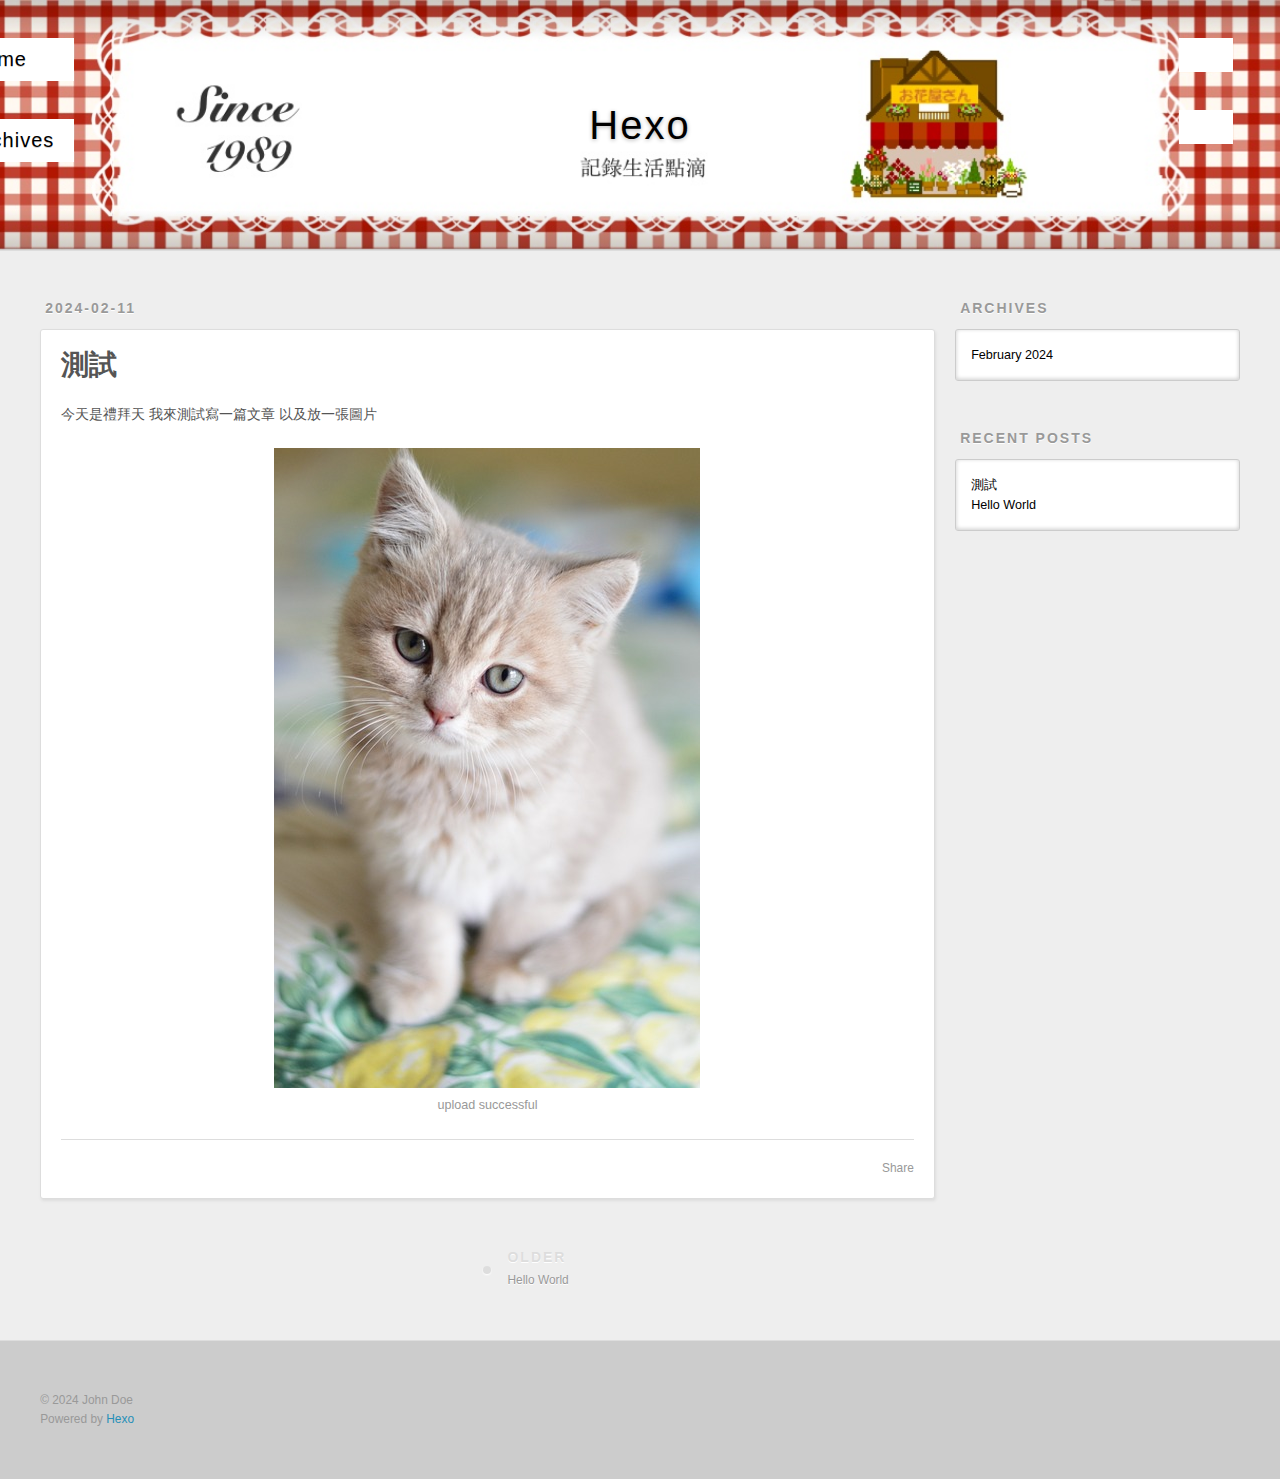
<file: 2024/02/11/Hello-World-0/index.html>
<!DOCTYPE html>
<html>
<head>
  <meta charset="utf-8">
  
  
  <title>測試 | Hexo</title>
  <meta name="viewport" content="width=device-width, initial-scale=1, shrink-to-fit=no">
  <meta name="description" content="今天是禮拜天 我來測試寫一篇文章 以及放一張圖片">
<meta property="og:type" content="article">
<meta property="og:title" content="測試">
<meta property="og:url" content="https://jayljill1989.github.io/2024/02/11/Hello-World-0/index.html">
<meta property="og:site_name" content="Hexo">
<meta property="og:description" content="今天是禮拜天 我來測試寫一篇文章 以及放一張圖片">
<meta property="og:locale" content="en_US">
<meta property="og:image" content="https://jayljill1989.github.io/images/pasted-0.png">
<meta property="article:published_time" content="2024-02-11T05:28:00.000Z">
<meta property="article:modified_time" content="2024-03-17T23:55:27.861Z">
<meta property="article:author" content="John Doe">
<meta name="twitter:card" content="summary">
<meta name="twitter:image" content="https://jayljill1989.github.io/images/pasted-0.png">
  
    <link rel="alternate" href="/atom.xml" title="Hexo" type="application/atom+xml">
  
  
    <link rel="shortcut icon" href="/favicon.png">
  
  
  
<link rel="stylesheet" href="/css/style.css">

  
    
<link rel="stylesheet" href="/fancybox/jquery.fancybox.min.css">

  
  
<meta name="generator" content="Hexo 7.1.1"></head>

<body>
  <div id="container">
    <div id="wrap">
      <header id="header">
  <div id="banner"></div>
  <div id="header-outer" class="outer">
    <div id="header-title" class="inner">
      <h1 id="logo-wrap">
        <a href="/" id="logo">Hexo</a>
      </h1>
      
    </div>
    <div id="header-inner" class="inner">
      <nav id="main-nav">
        <a id="main-nav-toggle" class="nav-icon"><span class="fa fa-bars"></span></a>
        
          <a class="main-nav-link" href="/">Home</a>
        
          <a class="main-nav-link" href="/archives">Archives</a>
        
      </nav>
      <nav id="sub-nav">
        
        
          <a class="nav-icon" href="/atom.xml" title="RSS Feed"><span class="fa fa-rss"></span></a>
        
        <a class="nav-icon nav-search-btn" title="Search"><span class="fa fa-search"></span></a>
      </nav>
      <div id="search-form-wrap">
        <form action="//google.com/search" method="get" accept-charset="UTF-8" class="search-form"><input type="search" name="q" class="search-form-input" placeholder="Search"><button type="submit" class="search-form-submit">&#xF002;</button><input type="hidden" name="sitesearch" value="https://jayljill1989.github.io"></form>
      </div>
    </div>
  </div>
</header>

      <div class="outer">
        <section id="main"><article id="post-Hello-World-0" class="h-entry article article-type-post" itemprop="blogPost" itemscope itemtype="https://schema.org/BlogPosting">
  <div class="article-meta">
    <a href="/2024/02/11/Hello-World-0/" class="article-date">
  <time class="dt-published" datetime="2024-02-11T05:28:00.000Z" itemprop="datePublished">2024-02-11</time>
</a>
    
  </div>
  <div class="article-inner">
    
    
      <header class="article-header">
        
  
    <h1 class="p-name article-title" itemprop="headline name">
      測試
    </h1>
  

      </header>
    
    <div class="e-content article-entry" itemprop="articleBody">
      
        <p>今天是禮拜天 我來測試寫一篇文章 以及放一張圖片</p>
<p><img src="/images/pasted-0.png" alt="upload successful"></p>

      
    </div>
    <footer class="article-footer">
      <a data-url="https://jayljill1989.github.io/2024/02/11/Hello-World-0/" data-id="cltw9d7zr0001zt97a43scy5u" data-title="測試" class="article-share-link"><span class="fa fa-share">Share</span></a>
      
      
      
    </footer>
  </div>
  
    
<nav id="article-nav">
  
  
    <a href="/2024/02/11/hello-world/" id="article-nav-older" class="article-nav-link-wrap">
      <strong class="article-nav-caption">Older</strong>
      <div class="article-nav-title">Hello World</div>
    </a>
  
</nav>

  
</article>


</section>
        
          <aside id="sidebar">
  
    

  
    

  
    
  
    
  <div class="widget-wrap">
    <h3 class="widget-title">Archives</h3>
    <div class="widget">
      <ul class="archive-list"><li class="archive-list-item"><a class="archive-list-link" href="/archives/2024/02/">February 2024</a></li></ul>
    </div>
  </div>


  
    
  <div class="widget-wrap">
    <h3 class="widget-title">Recent Posts</h3>
    <div class="widget">
      <ul>
        
          <li>
            <a href="/2024/02/11/Hello-World-0/">測試</a>
          </li>
        
          <li>
            <a href="/2024/02/11/hello-world/">Hello World</a>
          </li>
        
      </ul>
    </div>
  </div>

  
</aside>
        
      </div>
      <footer id="footer">
  
  <div class="outer">
    <div id="footer-info" class="inner">
      
      &copy; 2024 John Doe<br>
      Powered by <a href="https://hexo.io/" target="_blank">Hexo</a>
    </div>
  </div>
</footer>

    </div>
    <nav id="mobile-nav">
  
    <a href="/" class="mobile-nav-link">Home</a>
  
    <a href="/archives" class="mobile-nav-link">Archives</a>
  
</nav>
    


<script src="/js/jquery-3.6.4.min.js"></script>



  
<script src="/fancybox/jquery.fancybox.min.js"></script>




<script src="/js/script.js"></script>





  </div>
</body>
</html>
</file>
<file: css/style.css>
body {
  width: 100%;
}
body:before,
body:after {
  content: "";
  display: table;
}
body:after {
  clear: both;
}
html,
body,
div,
span,
applet,
object,
iframe,
h1,
h2,
h3,
h4,
h5,
h6,
p,
blockquote,
pre,
a,
abbr,
acronym,
address,
big,
cite,
code,
del,
dfn,
em,
img,
ins,
kbd,
q,
s,
samp,
small,
strike,
strong,
sub,
sup,
tt,
var,
dl,
dt,
dd,
ol,
ul,
li,
fieldset,
form,
label,
legend,
table,
caption,
tbody,
tfoot,
thead,
tr,
th,
td {
  margin: 0;
  padding: 0;
  border: 0;
  outline: 0;
  font-weight: inherit;
  font-style: inherit;
  font-family: inherit;
  font-size: 100%;
  vertical-align: baseline;
}
body {
  line-height: 1;
  color: #000;
  background: #fff;
}
ol,
ul {
  list-style: none;
}
table {
  border-collapse: separate;
  border-spacing: 0;
  vertical-align: middle;
}
caption,
th,
td {
  text-align: left;
  font-weight: normal;
  vertical-align: middle;
}
a img {
  border: none;
}
input,
button {
  margin: 0;
  padding: 0;
}
input::-moz-focus-inner,
button::-moz-focus-inner {
  border: 0;
  padding: 0;
}
html,
body,
#container {
  height: 100%;
}
body {
  background: #eee;
  font: 14px -apple-system, BlinkMacSystemFont, "Segoe UI", "Roboto", "Oxygen", "Ubuntu", "Cantarell", "Fira Sans", "Droid Sans", "Helvetica Neue", sans-serif;
  -webkit-text-size-adjust: 100%;
}
.outer {
  max-width: 1220px;
  margin: 0 auto;
  padding: 0 20px;
}
.outer:before,
.outer:after {
  content: "";
  display: table;
}
.outer:after {
  clear: both;
}
.inner {
  display: inline;
  float: left;
  width: 98.33333333333333%;
  margin: 0 0.833333333333333%;
}
.left,
.alignleft {
  float: left;
}
.right,
.alignright {
  float: right;
}
.clear {
  clear: both;
}
#container {
  position: relative;
}
.mobile-nav-on {
  overflow: hidden;
}
#wrap {
  height: 100%;
  width: 100%;
  position: absolute;
  top: 0;
  left: 0;
  -webkit-transition: 0.2s ease-out;
  -moz-transition: 0.2s ease-out;
  -ms-transition: 0.2s ease-out;
  transition: 0.2s ease-out;
  z-index: 1;
  background: #eee;
}
.mobile-nav-on #wrap {
  left: 280px;
}
@media screen and (min-width: 768px) {
  #main {
    display: inline;
    float: left;
    width: 73.33333333333333%;
    margin: 0 0.833333333333333%;
  }
}
.article-date,
.article-category-link,
.archive-year,
.widget-title {
  text-decoration: none;
  text-transform: uppercase;
  letter-spacing: 2px;
  color: #999;
  margin-bottom: 1em;
  margin-left: 5px;
  line-height: 1em;
  text-shadow: 0 1px #fff;
  font-weight: bold;
}
.article-inner,
.archive-article-inner {
  background: #fff;
  -webkit-box-shadow: 1px 2px 3px #ddd;
  box-shadow: 1px 2px 3px #ddd;
  border: 1px solid #ddd;
  border-radius: 3px;
}
.article-entry h1,
.widget h1 {
  font-size: 2em;
}
.article-entry h2,
.widget h2 {
  font-size: 1.5em;
}
.article-entry h3,
.widget h3 {
  font-size: 1.3em;
}
.article-entry h4,
.widget h4 {
  font-size: 1.2em;
}
.article-entry h5,
.widget h5 {
  font-size: 1em;
}
.article-entry h6,
.widget h6 {
  font-size: 1em;
  color: #999;
}
.article-entry hr,
.widget hr {
  border: 1px dashed #ddd;
}
.article-entry strong,
.widget strong {
  font-weight: bold;
}
.article-entry em,
.widget em,
.article-entry cite,
.widget cite {
  font-style: italic;
}
.article-entry sup,
.widget sup,
.article-entry sub,
.widget sub {
  font-size: 0.75em;
  line-height: 0;
  position: relative;
  vertical-align: baseline;
}
.article-entry sup,
.widget sup {
  top: -0.5em;
}
.article-entry sub,
.widget sub {
  bottom: -0.2em;
}
.article-entry small,
.widget small {
  font-size: 0.85em;
}
.article-entry acronym,
.widget acronym,
.article-entry abbr,
.widget abbr {
  border-bottom: 1px dotted;
}
.article-entry ul,
.widget ul,
.article-entry ol,
.widget ol,
.article-entry dl,
.widget dl {
  margin: 0 20px;
  line-height: 1.6em;
}
.article-entry ul ul,
.widget ul ul,
.article-entry ol ul,
.widget ol ul,
.article-entry ul ol,
.widget ul ol,
.article-entry ol ol,
.widget ol ol {
  margin-top: 0;
  margin-bottom: 0;
}
.article-entry ul,
.widget ul {
  list-style: disc;
}
.article-entry ol,
.widget ol {
  list-style: decimal;
}
.article-entry dt,
.widget dt {
  font-weight: bold;
}
#header {
  height: 250px;
  position: relative;
  border-bottom: 1px solid #ddd;
}
#header:before,
#header:after {
  content: "";
  position: absolute;
  left: 0;
  right: 0;
  height: 40px;
}
#header:before {
  top: 0;
  background: -webkit-linear-gradient(rgba(0,0,0,0.2), transparent);
  background: -moz-linear-gradient(rgba(0,0,0,0.2), transparent);
  background: -ms-linear-gradient(rgba(0,0,0,0.2), transparent);
  background: linear-gradient(rgba(0,0,0,0.2), transparent);
}
#header:after {
  bottom: 0;
  background: -webkit-linear-gradient(transparent, rgba(0,0,0,0.2));
  background: -moz-linear-gradient(transparent, rgba(0,0,0,0.2));
  background: -ms-linear-gradient(transparent, rgba(0,0,0,0.2));
  background: linear-gradient(transparent, rgba(0,0,0,0.2));
}
#header-outer {
  height: 100%;
  position: relative;
}
#header-inner {
  position: relative;
/*  overflow: hidden;*/
}
#banner {
  position: absolute;
  top: 0;
  left: 0;
  width: 100%;
  height: 100%;
  background: url("images/banner.jpg") center #000;
  background-size: cover;
  z-index: -1;
}
#header-title {
  text-align: center;
  height: 40px;
  position: absolute;
  top: 50%;
  left: 0;
  margin-top: -20px;
}
#logo,
#subtitle {
  text-decoration: none;
  color: #000;
  font-weight: 200;
  text-shadow: 0 1px 4px rgba(0,0,0,0.3);
}
#logo {
  font-size: 40px;
  line-height: 40px;
  letter-spacing: 2px;
}
#subtitle {
  font-size: 16px;
  line-height: 16px;
  letter-spacing: 1px;
}
#subtitle-wrap {
  margin-top: 16px;
}
#main-nav {
  float: left;
  margin-left: -15px;
}
.nav-icon,
.main-nav-link {
  color: #fff;
  opacity: 1;
  text-decoration: none;
  text-shadow: 0 1px rgba(0,0,0,0.2);
  -webkit-transition: opacity 0.2s;
  -moz-transition: opacity 0.2s;
  -ms-transition: opacity 0.2s;
  transition: opacity 0.2s;
  display: block;
  padding: 10px 20px !important;
  background: white !important;
  margin-left: -2cm; /* 距離左側邊界 2cm */
  margin-top: 1cm; /* 距離上側邊界 2cm */
}

.adjust{
  position: absolute !important;
  top: -30px !important;
  left: -100px !important;
  right: 0;
}
.nav-icon:hover,
.main-nav-link:hover {
  opacity: 0.7;
}
.nav-icon {
  text-align: center;
  font-size: 14px;
  width: 14px;
  height: 14px;
  padding: 20px 15px;
  position: relative;
  cursor: pointer;
}
.main-nav-link {
  font-size: 20px;
  color: #000;
  font-weight: 300;
  letter-spacing: 1px;
}
@media screen and (max-width: 479px) {
  .main-nav-link {
    display: none;
  }
}
#main-nav-toggle {
  display: none;
}
@media screen and (max-width: 479px) {
  #main-nav-toggle {
    display: block;
  }
}
#sub-nav {
  float: right;
  margin-right: -15px;
}
#search-form-wrap {
  position: absolute;
  top: 15px;
  width: 150px;
  height: 30px;
  right: -150px;
  opacity: 0;
  -webkit-transition: 0.2s ease-out;
  -moz-transition: 0.2s ease-out;
  -ms-transition: 0.2s ease-out;
  transition: 0.2s ease-out;
}
#search-form-wrap.on {
  opacity: 1;
  right: 0;
}
@media screen and (max-width: 479px) {
  #search-form-wrap {
    width: 100%;
    right: -100%;
  }
}
.search-form {
  position: absolute;
  top: 0;
  left: 0;
  right: 0;
  background: #fff;
  padding: 5px 15px;
  border-radius: 15px;
  -webkit-box-shadow: 0 0 10px rgba(0,0,0,0.3);
  box-shadow: 0 0 10px rgba(0,0,0,0.3);
}
.search-form-input {
  border: none;
  background: none;
  color: #555;
  width: 100%;
  font: 13px -apple-system, BlinkMacSystemFont, "Segoe UI", "Roboto", "Oxygen", "Ubuntu", "Cantarell", "Fira Sans", "Droid Sans", "Helvetica Neue", sans-serif;
  outline: none;
}
.search-form-input::-webkit-search-results-decoration,
.search-form-input::-webkit-search-cancel-button {
  -webkit-appearance: none;
}
.search-form-submit {
  position: absolute;
  top: 50%;
  right: 10px;
  margin-top: -7px;
  font: 13px ForkAwesome;
  border: none;
  background: none;
  color: #bbb;
  cursor: pointer;
}
.search-form-submit:hover,
.search-form-submit:focus {
  color: #777;
}
.article {
  margin: 50px 0;
}
.article-inner {
  overflow: hidden;
}
.article-meta:before,
.article-meta:after {
  content: "";
  display: table;
}
.article-meta:after {
  clear: both;
}
.article-date {
  float: left;
}
.article-category {
  float: left;
  line-height: 1em;
  color: #ccc;
  text-shadow: 0 1px #fff;
  margin-left: 8px;
}
.article-category:before {
  content: "\2022";
}
.article-category-link {
  margin: 0 12px 1em;
}
.article-header {
  padding: 20px 20px 0;
}
.article-title {
  text-decoration: none;
  font-size: 2em;
  font-weight: bold;
  color: #555;
  line-height: 1.1em;
  -webkit-transition: color 0.2s;
  -moz-transition: color 0.2s;
  -ms-transition: color 0.2s;
  transition: color 0.2s;
}
a.article-title:hover {
  color: #258fb8;
}
.article-entry {
  color: #555;
  padding: 0 20px;
}
.article-entry:before,
.article-entry:after {
  content: "";
  display: table;
}
.article-entry:after {
  clear: both;
}
.article-entry p,
.article-entry table {
  line-height: 1.6em;
  margin: 1.6em 0;
}
.article-entry h1,
.article-entry h2,
.article-entry h3,
.article-entry h4,
.article-entry h5,
.article-entry h6 {
  font-weight: bold;
}
.article-entry h1,
.article-entry h2,
.article-entry h3,
.article-entry h4,
.article-entry h5,
.article-entry h6 {
  line-height: 1.1em;
  margin: 1.1em 0;
}
.article-entry a {
  color: #258fb8;
  text-decoration: none;
}
.article-entry a:hover {
  text-decoration: underline;
}
.article-entry ul,
.article-entry ol,
.article-entry dl {
  margin-top: 1.6em;
  margin-bottom: 1.6em;
}
.article-entry img,
.article-entry video {
  max-width: 100%;
  height: auto;
  display: block;
  margin: auto;
}
.article-entry iframe {
  border: none;
}
.article-entry table {
  width: 100%;
  border-collapse: collapse;
  border-spacing: 0;
}
.article-entry th {
  font-weight: bold;
  border-bottom: 3px solid #ddd;
  padding-bottom: 0.5em;
}
.article-entry td {
  border-bottom: 1px solid #ddd;
  padding: 10px 0;
}
.article-entry blockquote {
  font-family: Georgia, "Times New Roman", serif;
  margin: 1.6em 20px;
  text-align: center;
}
.article-entry blockquote footer {
  font-size: 14px;
  margin: 1.6em 0;
  font-family: -apple-system, BlinkMacSystemFont, "Segoe UI", "Roboto", "Oxygen", "Ubuntu", "Cantarell", "Fira Sans", "Droid Sans", "Helvetica Neue", sans-serif;
}
.article-entry blockquote footer cite:before {
  content: "—";
  padding: 0 0.5em;
}
.article-entry .pullquote {
  text-align: left;
  width: 45%;
  margin: 0;
}
.article-entry .pullquote.left {
  margin-left: 0.5em;
  margin-right: 1em;
}
.article-entry .pullquote.right {
  margin-right: 0.5em;
  margin-left: 1em;
}
.article-entry .caption {
  color: #999;
  display: block;
  font-size: 0.9em;
  margin-top: 0.5em;
  position: relative;
  text-align: center;
}
.article-entry .video-container {
  position: relative;
  padding-top: 56.25%;
  height: 0;
  overflow: hidden;
}
.article-entry .video-container iframe,
.article-entry .video-container object,
.article-entry .video-container embed {
  position: absolute;
  top: 0;
  left: 0;
  width: 100%;
  height: 100%;
  margin-top: 0;
}
.article-more-link a {
  display: inline-block;
  line-height: 1em;
  padding: 6px 15px;
  border-radius: 15px;
  background: #eee;
  color: #999;
  text-shadow: 0 1px #fff;
  text-decoration: none;
}
.article-more-link a:hover {
  background: #258fb8;
  color: #fff;
  text-decoration: none;
  text-shadow: 0 1px #1e7293;
}
.article-footer {
  font-size: 0.85em;
  line-height: 1.6em;
  border-top: 1px solid #ddd;
  padding-top: 1.6em;
  margin: 0 20px 20px;
}
.article-footer:before,
.article-footer:after {
  content: "";
  display: table;
}
.article-footer:after {
  clear: both;
}
.article-footer a {
  color: #999;
  text-decoration: none;
}
.article-footer a:hover {
  color: #555;
}
.article-tag-list-item {
  float: left;
  margin-right: 10px;
}
.article-tag-list-link:before {
  content: "#";
}
.article-comment-link {
  float: right;
}
.article-comment-link:before {
  padding-right: 8px;
}
.article-share-link {
  cursor: pointer;
  float: right;
  margin-left: 20px;
}
.article-share-link:before {
  padding-right: 6px;
}
#article-nav {
  position: relative;
}
#article-nav:before,
#article-nav:after {
  content: "";
  display: table;
}
#article-nav:after {
  clear: both;
}
@media screen and (min-width: 768px) {
  #article-nav {
    margin: 50px 0;
  }
  #article-nav:before {
    width: 8px;
    height: 8px;
    position: absolute;
    top: 50%;
    left: 50%;
    margin-top: -4px;
    margin-left: -4px;
    content: "";
    border-radius: 50%;
    background: #ddd;
    -webkit-box-shadow: 0 1px 2px #fff;
    box-shadow: 0 1px 2px #fff;
  }
}
.article-nav-link-wrap {
  text-decoration: none;
  text-shadow: 0 1px #fff;
  color: #999;
  -webkit-box-sizing: border-box;
  -moz-box-sizing: border-box;
  box-sizing: border-box;
  margin-top: 50px;
  text-align: center;
  display: block;
}
.article-nav-link-wrap:hover {
  color: #555;
}
@media screen and (min-width: 768px) {
  .article-nav-link-wrap {
    width: 50%;
    margin-top: 0;
  }
}
@media screen and (min-width: 768px) {
  #article-nav-newer {
    float: left;
    text-align: right;
    padding-right: 20px;
  }
}
@media screen and (min-width: 768px) {
  #article-nav-older {
    float: right;
    text-align: left;
    padding-left: 20px;
  }
}
.article-nav-caption {
  text-transform: uppercase;
  letter-spacing: 2px;
  color: #ddd;
  line-height: 1em;
  font-weight: bold;
}
#article-nav-newer .article-nav-caption {
  margin-right: -2px;
}
.article-nav-title {
  font-size: 0.85em;
  line-height: 1.6em;
  margin-top: 0.5em;
}
.article-share-box {
  position: absolute;
  display: none;
  background: #fff;
  -webkit-box-shadow: 1px 2px 10px rgba(0,0,0,0.2);
  box-shadow: 1px 2px 10px rgba(0,0,0,0.2);
  border-radius: 3px;
  margin-left: -145px;
  overflow: hidden;
  z-index: 1;
}
.article-share-box.on {
  display: block;
}
.article-share-input {
  width: 100%;
  background: none;
  -webkit-box-sizing: border-box;
  -moz-box-sizing: border-box;
  box-sizing: border-box;
  font: 14px -apple-system, BlinkMacSystemFont, "Segoe UI", "Roboto", "Oxygen", "Ubuntu", "Cantarell", "Fira Sans", "Droid Sans", "Helvetica Neue", sans-serif;
  padding: 0 15px;
  color: #555;
  outline: none;
  border: 1px solid #ddd;
  border-radius: 3px 3px 0 0;
  height: 36px;
  line-height: 36px;
}
.article-share-links {
  background: #eee;
}
.article-share-links:before,
.article-share-links:after {
  content: "";
  display: table;
}
.article-share-links:after {
  clear: both;
}
.article-share-twitter,
.article-share-facebook,
.article-share-pinterest,
.article-share-linkedin {
  width: 50px;
  height: 36px;
  display: block;
  float: left;
  position: relative;
  color: #999;
  text-shadow: 0 1px #fff;
}
.article-share-twitter:before,
.article-share-facebook:before,
.article-share-pinterest:before,
.article-share-linkedin:before {
  font-size: 20px;
  width: 20px;
  height: 20px;
  position: absolute;
  top: 50%;
  left: 50%;
  margin-top: -10px;
  margin-left: -10px;
  text-align: center;
}
.article-share-twitter:hover,
.article-share-facebook:hover,
.article-share-pinterest:hover,
.article-share-linkedin:hover {
  color: #fff;
}
.article-share-twitter:hover {
  background: #00aced;
  text-shadow: 0 1px #008abe;
}
.article-share-facebook:hover {
  background: #3b5998;
  text-shadow: 0 1px #2f477a;
}
.article-share-pinterest:hover {
  background: #cb2027;
  text-shadow: 0 1px #a21a1f;
}
.article-share-linkedin:hover {
  background: #0077b5;
  text-shadow: 0 1px #005f91;
}
.article-gallery {
  background: #000;
  position: relative;
}
.article-gallery-photos {
  position: relative;
  overflow: hidden;
}
.article-gallery-img {
  display: none;
  max-width: 100%;
}
.article-gallery-img:first-child {
  display: block;
}
.article-gallery-img.loaded {
  position: absolute;
  display: block;
}
.article-gallery-img img {
  display: block;
  max-width: 100%;
  margin: 0 auto;
}
#comments {
  background: #fff;
  -webkit-box-shadow: 1px 2px 3px #ddd;
  box-shadow: 1px 2px 3px #ddd;
  padding: 20px;
  border: 1px solid #ddd;
  border-radius: 3px;
  margin: 50px 0;
}
#comments a {
  color: #258fb8;
}
.archives-wrap {
  margin: 50px 0;
}
.archives:before,
.archives:after {
  content: "";
  display: table;
}
.archives:after {
  clear: both;
}
.archive-year-wrap {
  margin-bottom: 1em;
}
.archives {
  -webkit-column-gap: 10px;
  -moz-column-gap: 10px;
  column-gap: 10px;
}
@media screen and (min-width: 480px) and (max-width: 767px) {
  .archives {
    -webkit-column-count: 2;
    -moz-column-count: 2;
    column-count: 2;
  }
}
@media screen and (min-width: 768px) {
  .archives {
    -webkit-column-count: 3;
    -moz-column-count: 3;
    column-count: 3;
  }
}
.archive-article {
  -webkit-column-break-inside: avoid;
  page-break-inside: avoid;
  overflow: hidden;
  break-inside: avoid-column;
}
.archive-article-inner {
  padding: 10px;
  margin-bottom: 15px;
}
.archive-article-title {
  text-decoration: none;
  font-weight: bold;
  color: #555;
  -webkit-transition: color 0.2s;
  -moz-transition: color 0.2s;
  -ms-transition: color 0.2s;
  transition: color 0.2s;
  line-height: 1.6em;
}
.archive-article-title:hover {
  color: #258fb8;
}
.archive-article-footer {
  margin-top: 1em;
}
.archive-article-date {
  color: #999;
  text-decoration: none;
  font-size: 0.85em;
  line-height: 1em;
  margin-bottom: 0.5em;
  display: block;
}
#page-nav {
  margin: 50px auto;
  background: #fff;
  -webkit-box-shadow: 1px 2px 3px #ddd;
  box-shadow: 1px 2px 3px #ddd;
  border: 1px solid #ddd;
  border-radius: 3px;
  text-align: center;
  color: #999;
  overflow: hidden;
}
#page-nav:before,
#page-nav:after {
  content: "";
  display: table;
}
#page-nav:after {
  clear: both;
}
#page-nav a,
#page-nav span {
  padding: 10px 20px;
  line-height: 1;
  height: 2ex;
}
#page-nav a {
  color: #999;
  text-decoration: none;
}
#page-nav a:hover {
  background: #999;
  color: #fff;
}
#page-nav .prev {
  float: left;
}
#page-nav .next {
  float: right;
}
#page-nav .page-number {
  display: inline-block;
}
@media screen and (max-width: 479px) {
  #page-nav .page-number {
    display: none;
  }
}
#page-nav .current {
  color: #555;
  font-weight: bold;
}
#page-nav .space {
  color: #ddd;
}
#footer {
  background: #ccc;
  padding: 50px 0;
  border-top: 1px solid #ddd;
  color: #999;
}
#footer a {
  color: #258fb8;
  text-decoration: none;
}
#footer a:hover {
  text-decoration: underline;
}
#footer-info {
  line-height: 1.6em;
  font-size: 0.85em;
}
.article-entry pre,
.article-entry .highlight {
  background: #2d2d2d;
  margin: 0 -20px;
  padding: 15px 20px;
  border-style: solid;
  border-color: #ddd;
  border-width: 1px 0;
  overflow: auto;
  color: #ccc;
  line-height: 22.400000000000002px;
}
.article-entry .highlight .gutter pre,
.article-entry .gist .gist-file .gist-data .line-numbers {
  color: #666;
  font-size: 0.85em;
}
.article-entry pre,
.article-entry code {
  font-family: "Source Code Pro", Consolas, Monaco, Menlo, Consolas, monospace;
}
.article-entry code {
  background: #eee;
  text-shadow: 0 1px #fff;
  padding: 0 0.3em;
}
.article-entry pre code {
  background: none;
  text-shadow: none;
  padding: 0;
}
.article-entry .highlight pre {
  border: none;
  margin: 0;
  padding: 0;
}
.article-entry .highlight table {
  margin: 0;
  width: auto;
}
.article-entry .highlight td {
  border: none;
  padding: 0;
}
.article-entry .highlight figcaption {
  font-size: 0.85em;
  color: #999;
  line-height: 1em;
  margin-bottom: 1em;
}
.article-entry .highlight figcaption:before,
.article-entry .highlight figcaption:after {
  content: "";
  display: table;
}
.article-entry .highlight figcaption:after {
  clear: both;
}
.article-entry .highlight figcaption a {
  float: right;
}
.article-entry .highlight .gutter {
  -moz-user-select: none;
  -ms-user-select: none;
  -webkit-user-select: none;
  -webkit-user-select: none;
  -moz-user-select: none;
  -ms-user-select: none;
  user-select: none;
}
.article-entry .highlight .gutter pre {
  text-align: right;
  padding-right: 20px;
}
.article-entry .highlight .line {
  height: 22.400000000000002px;
}
.article-entry .highlight .line.marked {
  background: #515151;
}
.article-entry .gist {
  margin: 0 -20px;
  border-style: solid;
  border-color: #ddd;
  border-width: 1px 0;
  background: #2d2d2d;
  padding: 15px 20px 15px 0;
}
.article-entry .gist .gist-file {
  border: none;
  font-family: "Source Code Pro", Consolas, Monaco, Menlo, Consolas, monospace;
  margin: 0;
}
.article-entry .gist .gist-file .gist-data {
  background: none;
  border: none;
}
.article-entry .gist .gist-file .gist-data .line-numbers {
  background: none;
  border: none;
  padding: 0 20px 0 0;
}
.article-entry .gist .gist-file .gist-data .line-data {
  padding: 0 !important;
}
.article-entry .gist .gist-file .highlight {
  margin: 0;
  padding: 0;
  border: none;
}
.article-entry .gist .gist-file .gist-meta {
  background: #2d2d2d;
  color: #999;
  font: 0.85em -apple-system, BlinkMacSystemFont, "Segoe UI", "Roboto", "Oxygen", "Ubuntu", "Cantarell", "Fira Sans", "Droid Sans", "Helvetica Neue", sans-serif;
  text-shadow: 0 0;
  padding: 0;
  margin-top: 1em;
  margin-left: 20px;
}
.article-entry .gist .gist-file .gist-meta a {
  color: #258fb8;
  font-weight: normal;
}
.article-entry .gist .gist-file .gist-meta a:hover {
  text-decoration: underline;
}
pre .comment,
pre .title {
  color: #999;
}
pre .variable,
pre .attribute,
pre .tag,
pre .regexp,
pre .ruby .constant,
pre .xml .tag .title,
pre .xml .pi,
pre .xml .doctype,
pre .html .doctype,
pre .css .id,
pre .css .class,
pre .css .pseudo {
  color: #f2777a;
}
pre .number,
pre .preprocessor,
pre .built_in,
pre .literal,
pre .params,
pre .constant {
  color: #f99157;
}
pre .class,
pre .ruby .class .title,
pre .css .rules .attribute {
  color: #9c9;
}
pre .string,
pre .value,
pre .inheritance,
pre .header,
pre .ruby .symbol,
pre .xml .cdata {
  color: #9c9;
}
pre .css .hexcolor {
  color: #6cc;
}
pre .function,
pre .python .decorator,
pre .python .title,
pre .ruby .function .title,
pre .ruby .title .keyword,
pre .perl .sub,
pre .javascript .title,
pre .coffeescript .title {
  color: #69c;
}
pre .keyword,
pre .javascript .function {
  color: #c9c;
}
@media screen and (max-width: 479px) {
  #mobile-nav {
    position: absolute;
    top: 0;
    left: 0;
    width: 280px;
    height: 100%;
    background: #191919;
    border-right: 1px solid #fff;
  }
}
@media screen and (max-width: 479px) {
  .mobile-nav-link {
    display: block;
    color: #999;
    text-decoration: none;
    padding: 15px 20px;
    font-weight: bold;
  }
  .mobile-nav-link:hover {
    color: #fff;
  }
}
@media screen and (min-width: 768px) {
  #sidebar {
    display: inline;
    float: left;
    width: 23.333333333333332%;
    margin: 0 0.833333333333333%;
  }
}
.widget-wrap {
  margin: 50px 0;
}
.widget {
  color: #777;
  text-shadow: 0 1px #fff;
  background: #ddd;
  -webkit-box-shadow: 0 -1px 4px #ccc inset;
  box-shadow: 0 -1px 4px #ccc inset;
  border: 1px solid #ccc;
  padding: 15px;
  border-radius: 3px;
}
.widget a {
  color: #000;
  text-decoration: none;
}
.widget a:hover {
  text-decoration: underline;
}
.widget ul ul,
.widget ol ul,
.widget dl ul,
.widget ul ol,
.widget ol ol,
.widget dl ol,
.widget ul dl,
.widget ol dl,
.widget dl dl {
  margin-left: 15px;
  list-style: disc;
}
.widget {
  background: #fff;
  line-height: 1.6em;
  word-wrap: break-word;
  font-size: 0.9em;
}
.widget ul,
.widget ol {
  list-style: none;
  margin: 0;
}
.widget ul ul,
.widget ol ul,
.widget ul ol,
.widget ol ol {
  margin: 0 20px;
}
.widget ul ul,
.widget ol ul {
  list-style: disc;
}
.widget ul ol,
.widget ol ol {
  list-style: decimal;
}
.category-list-count,
.tag-list-count,
.archive-list-count {
  padding-left: 5px;
  color: #999;
  font-size: 0.85em;
}
.category-list-count:before,
.tag-list-count:before,
.archive-list-count:before {
  content: "(";
}
.category-list-count:after,
.tag-list-count:after,
.archive-list-count:after {
  content: ")";
}
.tagcloud a {
  margin-right: 5px;
  display: inline-block;
}

.about-button:hover {
        background-color: #f0f0f0; /* 悬停时背景色变化 */
    }
</file>
